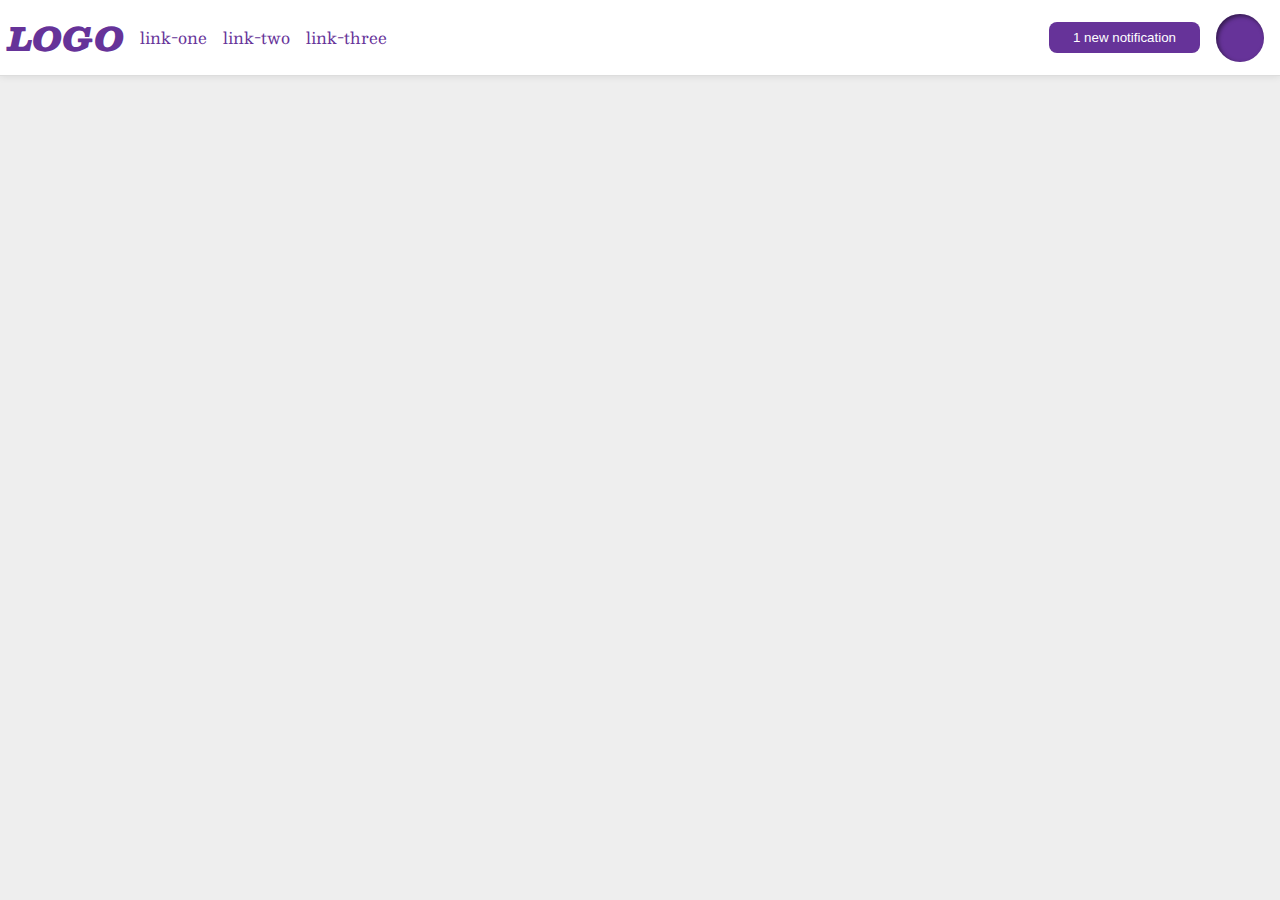
<file: flex/03-flex-header-2/index.html>
<!DOCTYPE html>
<html lang="en">
  <head>
    <meta charset="UTF-8">
    <meta http-equiv="X-UA-Compatible" content="IE=edge">
    <meta name="viewport" content="width=device-width, initial-scale=1.0">
    <title>Flex Header 2</title>
    <link rel="stylesheet" href="style.css">
  </head>
  <body>
    <div class="header">
      <div class="header-left">
      <div class="logo">
        LOGO
      </div>
      <ul class="links">
        <li><a href="google.com">link-one</a></li>
        <li><a href="google.com">link-two</a></li>
        <li><a href="google.com">link-three</a></li>
      </ul>
    </div>
    <div class="header-right">
      <button class="notifications">
        1 new notification
      </button>
      <div class="profile-image"></div>
    </div>
    </div>
  </body>
</html>
</file>
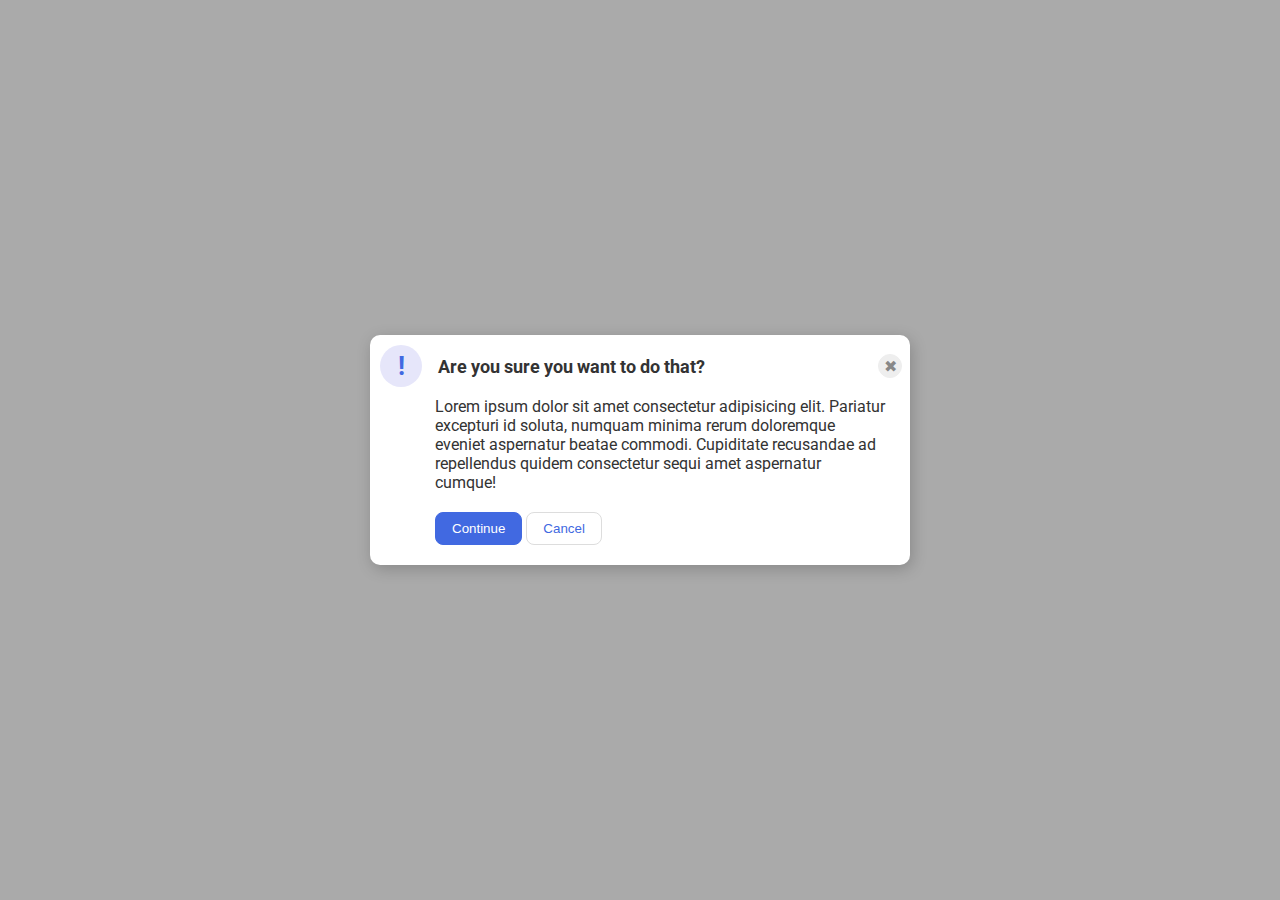
<file: flex/05-flex-modal/index.html>
<!DOCTYPE html>
<html lang="en">
  <head>
    <meta charset="UTF-8" />
    <meta http-equiv="X-UA-Compatible" content="IE=edge" />
    <meta name="viewport" content="width=device-width, initial-scale=1.0" />
    <link rel="stylesheet" href="style.css" />
    <title>Modal</title>
  </head>
  <body>
    <div class="modal">
      <div class="header-main">
        <div class="icon-header">
          <div class="icon">!</div>
          <div class="header">Are you sure you want to do that?</div>
        </div>
        <button class="close-button">✖</button>
      </div>
      <div class="text-button">
        <div class="text">
          Lorem ipsum dolor sit amet consectetur adipisicing elit. Pariatur
          excepturi id soluta, numquam minima rerum doloremque eveniet
          aspernatur beatae commodi. Cupiditate recusandae ad repellendus quidem
          consectetur sequi amet aspernatur cumque!
        </div>
        <button class="continue">Continue</button>
        <button class="cancel">Cancel</button>
      </div>
    </div>
  </body>
</html>
</file>
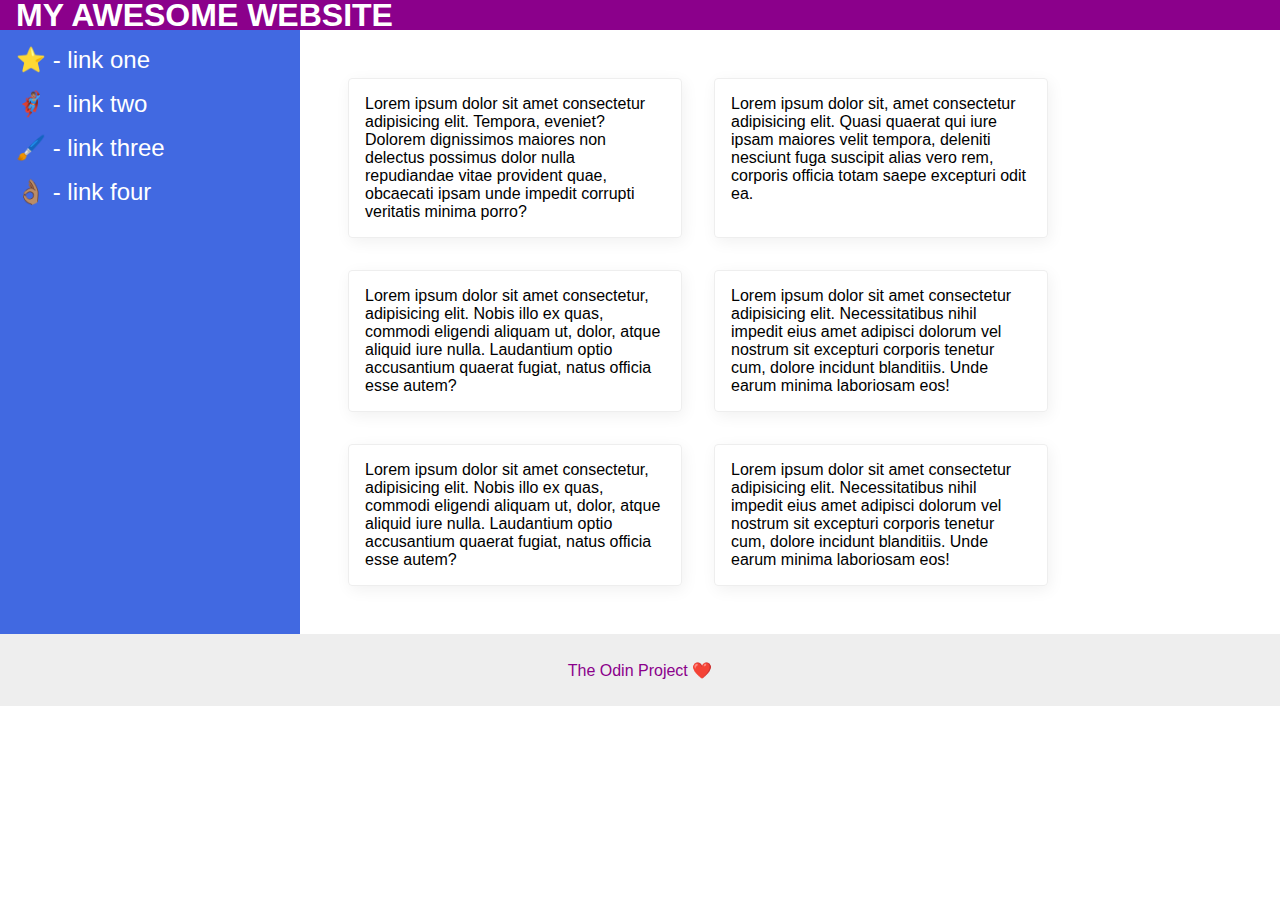
<file: flex/07-flex-layout-2/index.html>
<!DOCTYPE html>
<html lang="en">
  <head>
    <meta charset="UTF-8" />
    <meta http-equiv="X-UA-Compatible" content="IE=edge" />
    <meta name="viewport" content="width=device-width, initial-scale=1.0" />
    <title>The Holy Grail</title>
    <link rel="stylesheet" href="style.css" />
  </head>
  <body>
    <div class="header">MY AWESOME WEBSITE</div>
    <div class="main-section">
      <div class="sidebar">
        <ul>
          <li><a href="#">⭐ - link one</a></li>
          <li><a href="#">🦸🏽‍♂️ - link two</a></li>
          <li><a href="#">🖌️ - link three</a></li>
          <li><a href="#">👌🏽 - link four</a></li>
        </ul>
      </div>
      <div class="cards">
        <div class="card">
          Lorem ipsum dolor sit amet consectetur adipisicing elit. Tempora,
          eveniet? Dolorem dignissimos maiores non delectus possimus dolor nulla
          repudiandae vitae provident quae, obcaecati ipsam unde impedit
          corrupti veritatis minima porro?
        </div>
        <div class="card">
          Lorem ipsum dolor sit, amet consectetur adipisicing elit. Quasi
          quaerat qui iure ipsam maiores velit tempora, deleniti nesciunt fuga
          suscipit alias vero rem, corporis officia totam saepe excepturi odit
          ea.
        </div>
        <div class="card">
          Lorem ipsum dolor sit amet consectetur, adipisicing elit. Nobis illo
          ex quas, commodi eligendi aliquam ut, dolor, atque aliquid iure nulla.
          Laudantium optio accusantium quaerat fugiat, natus officia esse autem?
        </div>
        <div class="card">
          Lorem ipsum dolor sit amet consectetur adipisicing elit.
          Necessitatibus nihil impedit eius amet adipisci dolorum vel nostrum
          sit excepturi corporis tenetur cum, dolore incidunt blanditiis. Unde
          earum minima laboriosam eos!
        </div>
        <div class="card">
          Lorem ipsum dolor sit amet consectetur, adipisicing elit. Nobis illo
          ex quas, commodi eligendi aliquam ut, dolor, atque aliquid iure nulla.
          Laudantium optio accusantium quaerat fugiat, natus officia esse autem?
        </div>
        <div class="card">
          Lorem ipsum dolor sit amet consectetur adipisicing elit.
          Necessitatibus nihil impedit eius amet adipisci dolorum vel nostrum
          sit excepturi corporis tenetur cum, dolore incidunt blanditiis. Unde
          earum minima laboriosam eos!
        </div>
      </div>
    </div>
    <div class="footer">The Odin Project ❤️</div>
  </body>
</html>
</file>
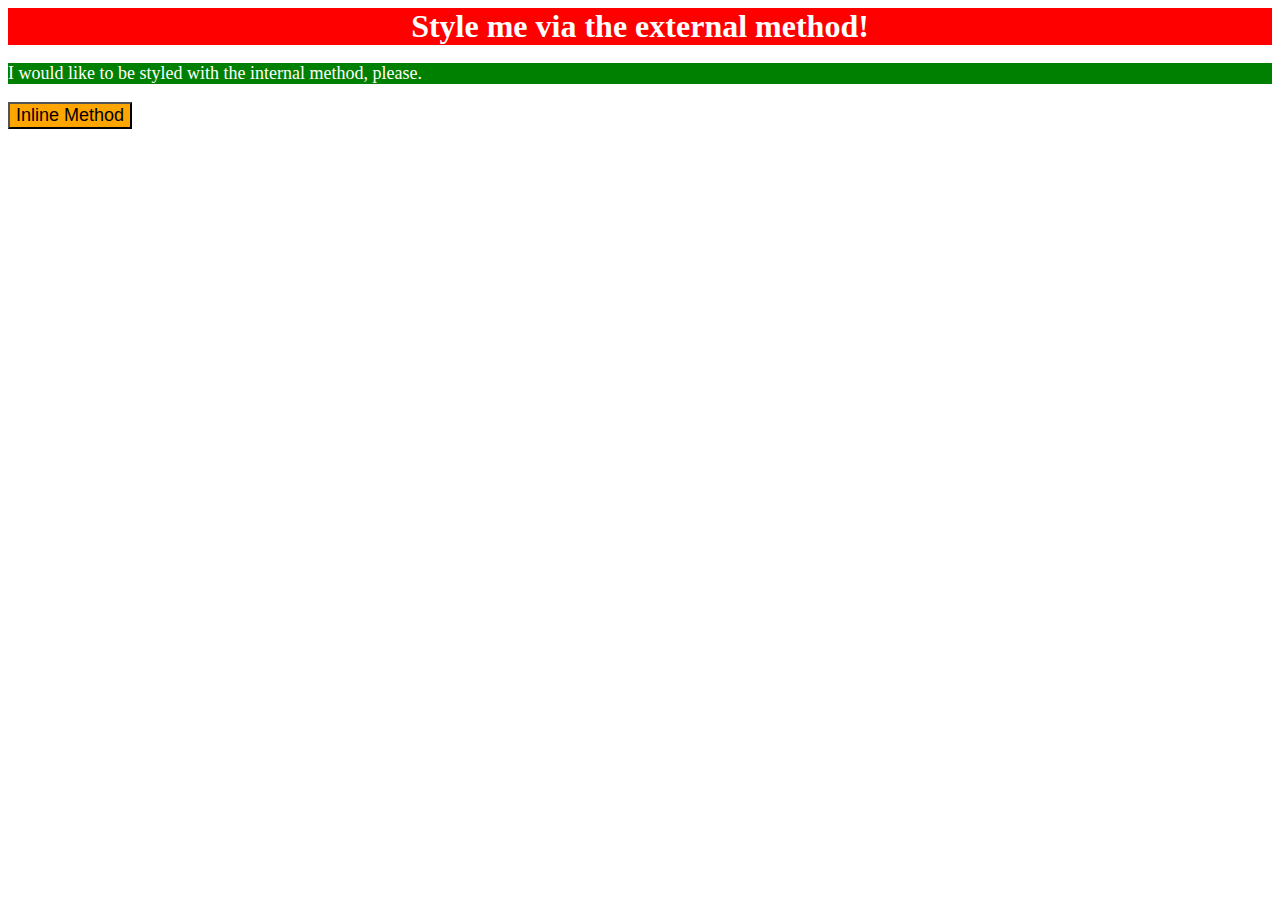
<file: foundations/01-css-methods/index.html>
<!DOCTYPE html>
<html lang="en">
  <head>
    <meta charset="UTF-8">
    <meta http-equiv="X-UA-Compatible" content="IE=edge">
    <meta name="viewport" content="width=device-width, initial-scale=1.0">
    <link rel="stylesheet" href="style.css">
    <title>Methods for Adding CSS</title>
    <style>
      p{
        background-color: green;
        color: white;
        font-size: 18px;
      }
    </style>
  </head>
  <body>
    <div>Style me via the external method!</div>
    <p>I would like to be styled with the internal method, please.</p>
    <button style="background-color: orange; font-size: 18px;">Inline Method</button>
  </body>
</html>
</file>
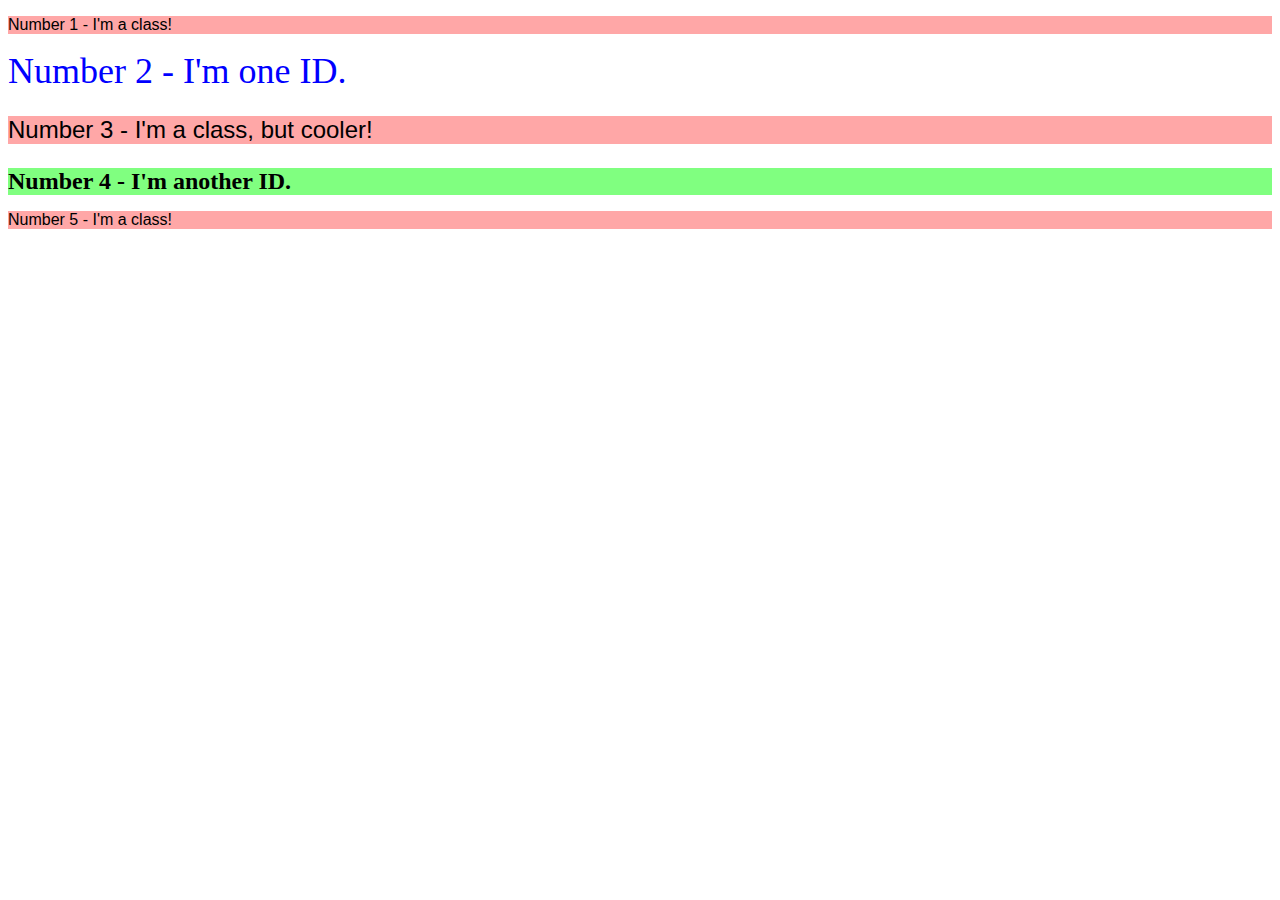
<file: foundations/02-class-id-selectors/index.html>
<!DOCTYPE html>
<html lang="en">
  <head>
    <meta charset="UTF-8">
    <meta http-equiv="X-UA-Compatible" content="IE=edge">
    <meta name="viewport" content="width=device-width, initial-scale=1.0">
    <title>Class and ID Selectors</title>
    <link rel="stylesheet" href="style.css">
  </head>
  <body>
    <p class="odd">Number 1 - I'm a class!</p>
    <div id="two">Number 2 - I'm one ID.</div>
    <p class="odd increase-font-size">Number 3 - I'm a class, but cooler!</p>
    <div id="four" class="incrrase-font-size">Number 4 - I'm another ID.</div>
    <p class="odd">Number 5 - I'm a class!</p>
  </body>
</html>
</file>
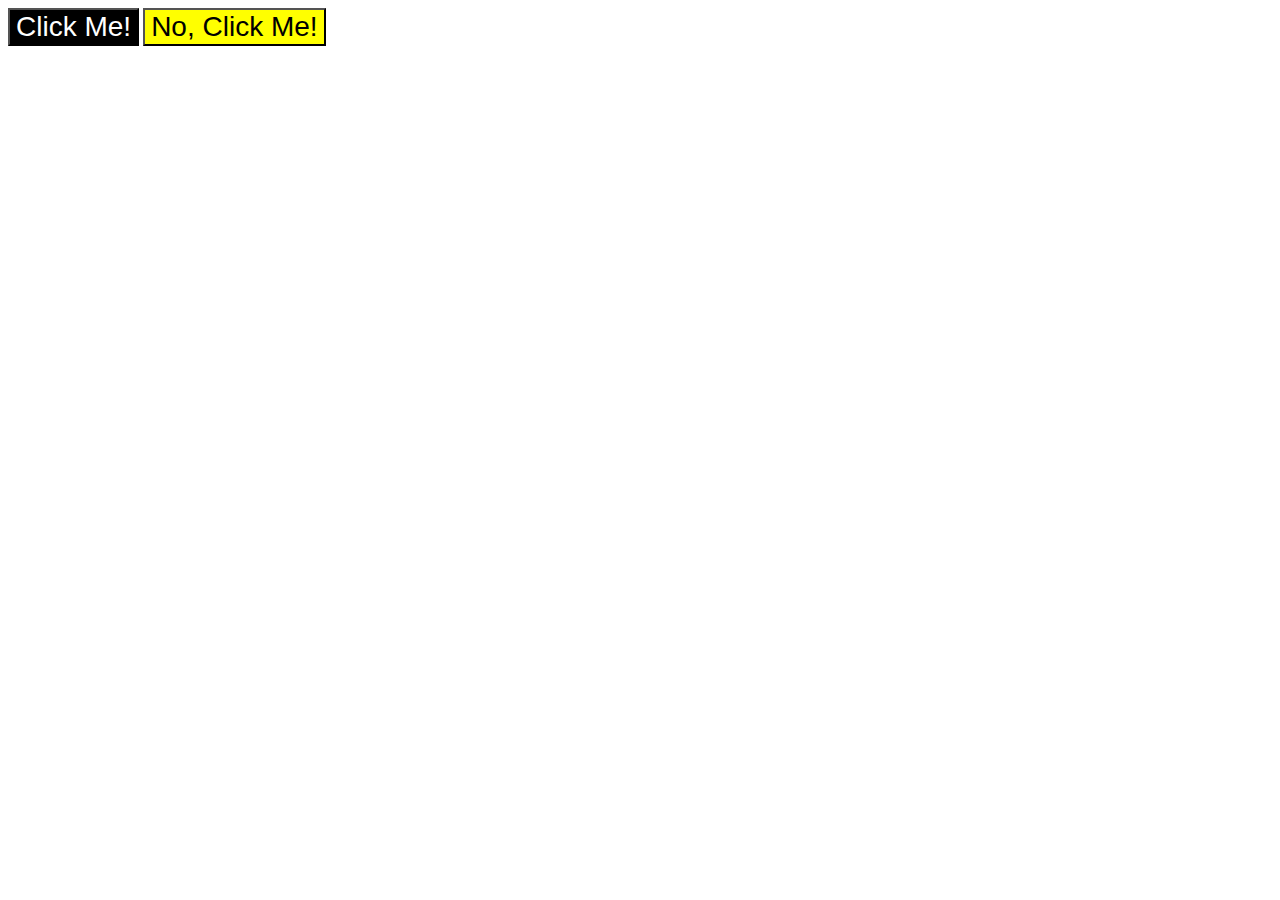
<file: foundations/03-grouping-selectors/index.html>
<!DOCTYPE html>
<html lang="en">
  <head>
    <meta charset="UTF-8">
    <meta http-equiv="X-UA-Compatible" content="IE=edge">
    <meta name="viewport" content="width=device-width, initial-scale=1.0">
    <title>Grouping Selectors</title>
    <link rel="stylesheet" href="style.css">
  </head>
  <body>
    <button class="black-background">Click Me!</button>
    <button class="yellow-background">No, Click Me!</button>
  </body>
</html>
</file>
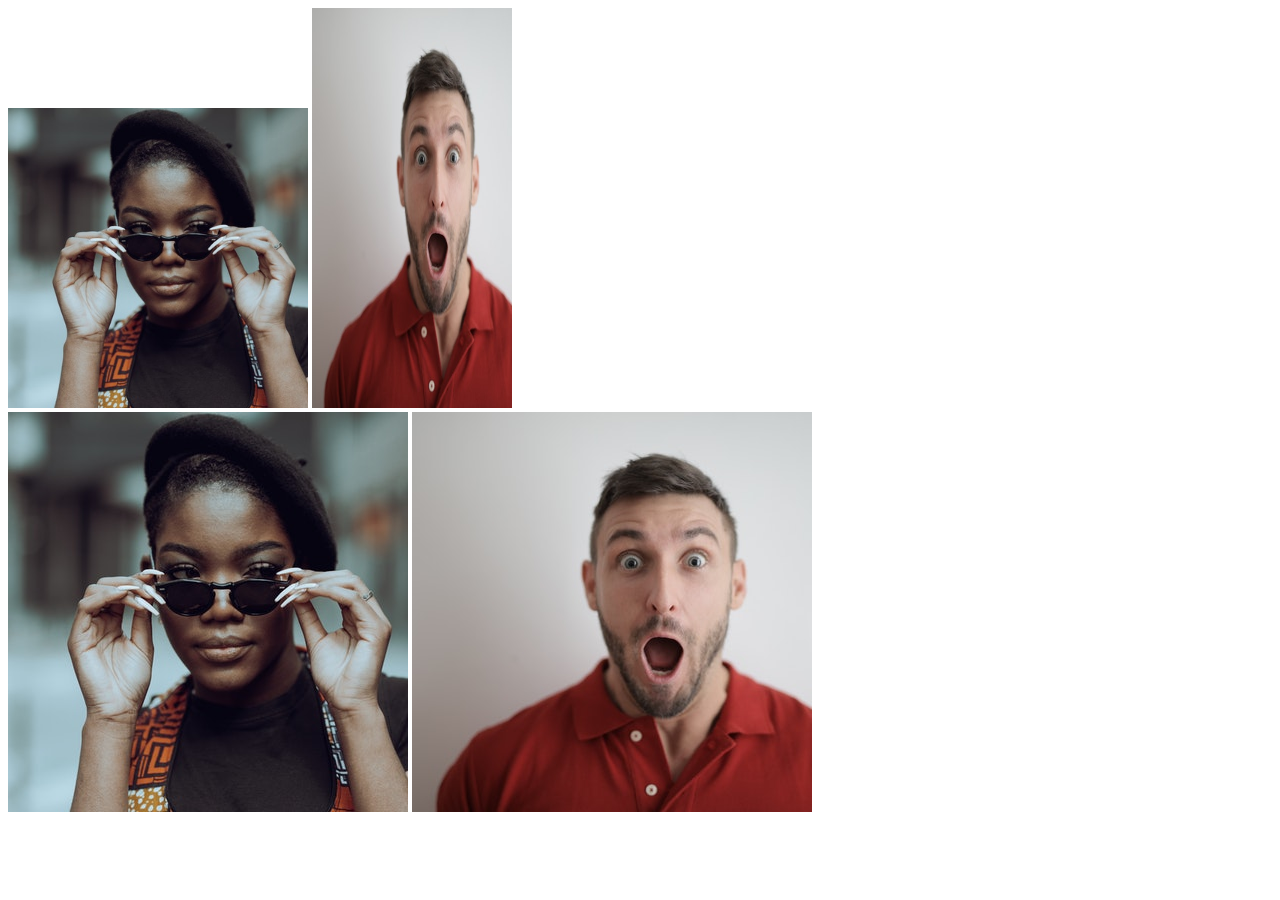
<file: foundations/04-chaining-selectors/index.html>
<!DOCTYPE html>
<html lang="en">
  <head>
    <meta charset="UTF-8">
    <meta http-equiv="X-UA-Compatible" content="IE=edge">
    <meta name="viewport" content="width=device-width, initial-scale=1.0">
    <title>Chaining Selectors</title>
    <link rel="stylesheet" href="style.css">
  </head>
  <body>
    <!-- Check image source path. Review Foundations lesson - Links and Images -->
    <!-- Use the classes BELOW this line -->
    <div>
      <img class="avatar proportioned" src="images/pexels-katho-mutodo-8434791.jpg" alt="Woman with glasses">
      <img class="avatar distorted" src="images/pexels-andrea-piacquadio-3777931.jpg" alt="Man with surprised expression">
    </div>
    <!-- Use the classes ABOVE this line -->
    <div>
      <img class="original proportioned" src="images/pexels-katho-mutodo-8434791.jpg" alt="Woman with glasses">
      <img class="original distorted" src="images/pexels-andrea-piacquadio-3777931.jpg" alt="Man with surprised expression">
    </div>
  </body>
</html>
</file>
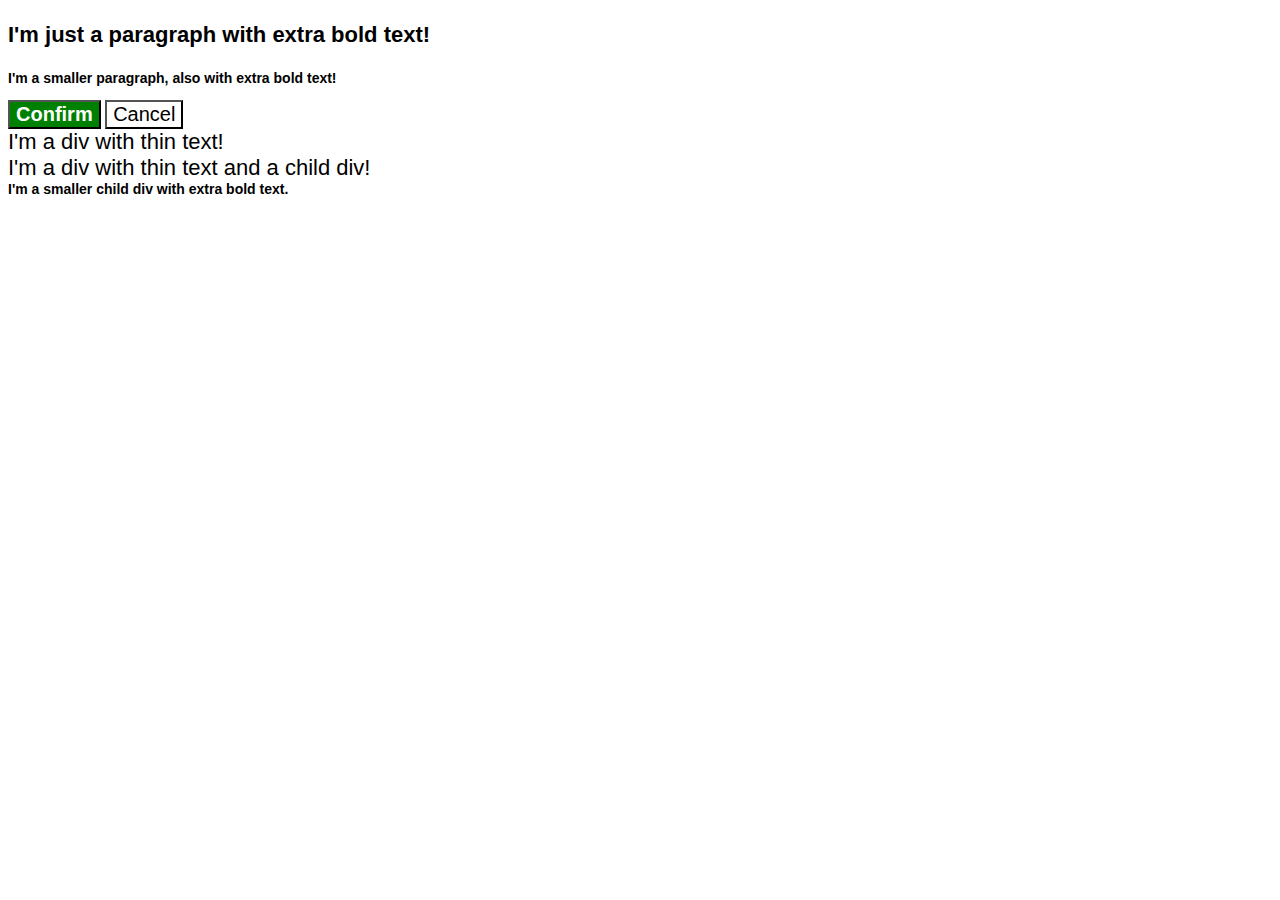
<file: foundations/06-cascade-fix/index.html>
<!DOCTYPE html>
<html lang="en">
  <head>
    <meta charset="UTF-8">
    <meta http-equiv="X-UA-Compatible" content="IE=edge">
    <meta name="viewport" content="width=device-width, initial-scale=1.0">
    <title>Fix the Cascade</title>
    <link rel="stylesheet" href="style.css">
  </head>
  <body>
    <p class="para">I'm just a paragraph with extra bold text!</p>
    <p class="small-para">I'm a smaller paragraph, also with extra bold text!</p>

    <button id="confirm-button" class="button confirm">Confirm</button>
    <button id="cancel-button" class="button cancel">Cancel</button>

    <div class="text">I'm a div with thin text!</div>
    <div class="text">I'm a div with thin text and a child div!
      <div class="text child">I'm a smaller child div with extra bold text.</div>
    </div>
  </body>
</html>
</file>
<file: flex/03-flex-header-2/style.css>
/* this is some magical font-importing.  
you'll learn about it later. */
@import url('https://fonts.googleapis.com/css2?family=Besley:ital,wght@0,400;1,900&display=swap');

body {
  margin: 0;
  background: #eee;
  font-family: Besley, serif;
}

.header {
  background: white;
  border-bottom: 1px solid #ddd;
  box-shadow: 0 0 8px rgba(0,0,0,.1);
  display: flex;
  align-items: center;
  justify-content: space-between;
  padding: 8px;
}
.header-left, .header-right {
  display: flex;
  align-items: center;
  gap: 16px;
}

.logo {
  color: rebeccapurple;
  font-size: 32px;
  font-weight: 900;
  font-style: italic;

}
.links {
  display: flex;
  gap: 16px;
  padding: 0px;
}

.profile-image {
  background: rebeccapurple;
  box-shadow: inset 2px 2px 4px rgba(0,0,0,.5);
  border-radius: 50%;
  width: 48px;
  height: 48px;
  margin-right: 8px;
}



button {
  border: none;
  border-radius: 8px;
  background: rebeccapurple;
  color: white;
  padding: 8px 24px;
}

a {
  /* this removes the line under our links */
  text-decoration: none;
  color: rebeccapurple;
}

ul {
  list-style-type: none;
}
</file>
<file: flex/05-flex-modal/style.css>
@import url("https://fonts.googleapis.com/css2?family=Roboto:wght@400;700&display=swap");

html,
body {
  height: 100%;
}

body {
  font-family: Roboto, sans-serif;
  margin: 0;
  background: #aaa;
  color: #333;
  /* I'll give you this one for free lol */
  display: flex;
  align-items: center;
  justify-content: center;
}

.modal {
  background: rgb(255, 255, 255);
  width: 540px;
  border-radius: 10px;
  box-shadow: 2px 4px 16px rgba(0, 0, 0, 0.2);
}

.header-main {
  display: flex;
  align-items: center;
  justify-content: space-between;
}
.header {
  font-weight: bold;
  font-size: 18px;
}

.icon-header {
  display: flex;
  align-items: center;
  gap: 16px;
  padding: 10px;
}

.icon {
  color: royalblue;
  font-size: 26px;
  font-weight: 700;
  background: lavender;
  width: 42px;
  height: 42px;
  border-radius: 50%;
  display: flex;
  align-items: center;
  justify-content: center;
}

.text-button {
  max-width: 450px;
  margin-left: 65px;
  margin-bottom: 20px;
}
.text {
  margin-bottom: 20px;
}
.close-button {
  background: #eee;
  border-radius: 50%;
  color: #888;
  font-weight: 400;
  font-size: 16px;
  height: 24px;
  width: 24px;
  display: flex;
  align-items: center;
  justify-content: center;
  border: 1px solid #eee;
  padding: 0;
  margin-right: 8px;
}

button {
  cursor: pointer;
  padding: 8px 16px;
  border-radius: 8px;
}

button.continue {
  background: royalblue;
  border: 1px solid royalblue;
  color: white;
}

button.cancel {
  background: white;
  border: 1px solid #ddd;
  color: royalblue;
}
</file>
<file: flex/07-flex-layout-2/style.css>
body {
  font-family: -apple-system, BlinkMacSystemFont, 'Segoe UI', Roboto, Oxygen, Ubuntu, Cantarell, 'Open Sans', 'Helvetica Neue', sans-serif;
  margin: 0;
  min-height: 100vh;
  display: flex;
  flex: 1;
  flex-direction: column;
}

.header {
  height: 30px;
  background: darkmagenta;
  color: white;
  font-size: 32px;
  font-weight: 900;
  display: flex;
  padding: 0 16px;
  align-items: center;
}
.main-section{
  display: flex;
}

.footer {
  height: 72px;
  background: #eee;
  color: darkmagenta;
  display: flex;
  align-items: center;
  justify-content: center;
}

.sidebar {
  width: 300px;
  background: royalblue;
  box-sizing: border-box;
  flex-shrink: 0;
  padding: 16px;
}
.cards{
  padding: 32px;
  display: flex;
  flex-wrap: wrap;
}

.card {
  border: 1px solid #eee;
  box-shadow: 2px 4px 16px rgba(0,0,0,.06);
  border-radius: 4px;
  width: 300px;
  padding: 16px;
  margin: 16px;
}

ul {
  list-style: none;
  margin: 0;
  padding: 0;
}
ul li {
  margin-bottom: 16px;
}
a{
  text-decoration: none;
  font-size: 24px;
  color: white;
}
</file>
<file: foundations/01-css-methods/style.css>
div{
    background-color: red;
    color: white;
    font-size: 32px;
    text-align: center;
    font-weight: bold;
}
</file>
<file: foundations/02-class-id-selectors/style.css>
.odd{
    background-color: rgb(255, 167, 167);
    font-family: Verdana, Geneva, Tahoma, sans-serif;

}
#two {
  color: #0000ff;
  font-size: 36px;  
}

.increase-font-size{
    font-size: 24px;
}

#four {
    background-color: hsl(120, 100%, 75%);
    font-size: 24px;
    font-weight: bold;
}
</file>
<file: foundations/03-grouping-selectors/style.css>
.black-background, .yellow-background {
    font-size: 28px;
    font-family: helvetica,'Times New Roman', serif, sans-serif;
}

.black-background{
    background-color: #000;
    color: #fff;

}

.yellow-background{
    background-color: yellow;
}
</file>
<file: foundations/04-chaining-selectors/style.css>
/* Add CSS Styling */

.avatar.proportioned{
    width: 300px;
    height: auto;
}

.avatar.distorted {
    width: 200px;
    height: 400px;
}
</file>
<file: foundations/06-cascade-fix/style.css>
body {
  font-family: Arial, Helvetica, sans-serif;
}

.para {
  color: hsl(0, 0%, 0%);
  font-weight: 800;
}
.small-para {
  font-size: 14px;
  font-weight: 800;
}

.para {
  font-size: 22px;
}

#confirm-button {
  background: green;
  color: white;
  font-weight: bold;
} 

.button {
  background-color: rgb(255, 255, 255);
  color: rgb(0, 0, 0);
  font-size: 20px;
}

.child {
  color: rgb(0, 0, 0);
  font-weight: 800;
  font-size: 14px;
}

div.text {
  color: rgb(0, 0, 0);
  font-size: 22px;
  font-weight: 100;
}

.text .child{
  color: #000;
  font-size: 14px;
  font-weight: bold;
}
</file>
